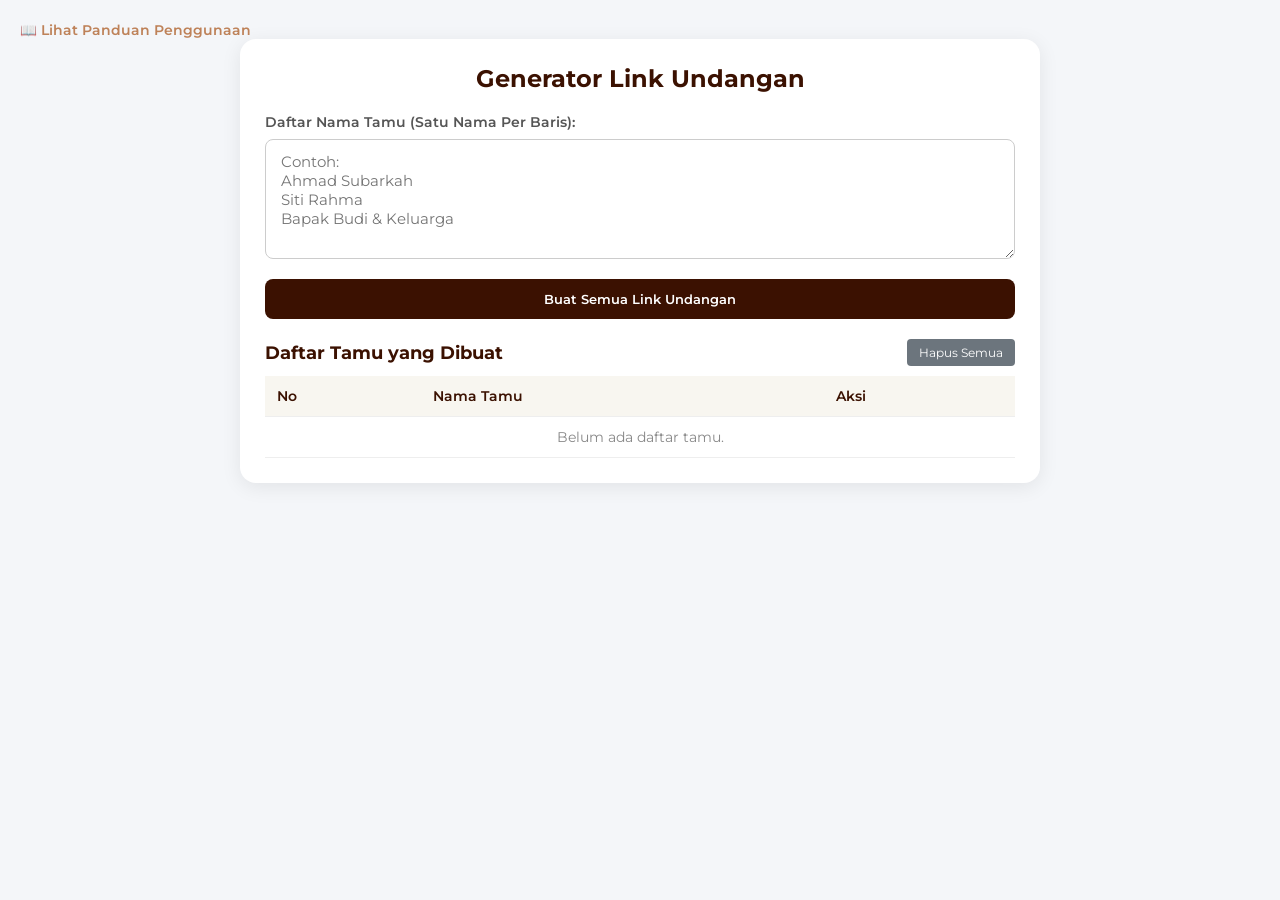
<file: admin.html>
<!doctype html>
<html lang="id">
  <head>
    <meta charset="UTF-8" />
    <meta name="viewport" content="width=device-width, initial-scale=1.0" />
    <title>Dashboard Generator Link Undangan Multiple</title>
    <link
      href="https://fonts.googleapis.com/css2?family=Montserrat:wght@400;500;600;700&display=swap"
      rel="stylesheet"
    />
    <style>
      * {
        box-sizing: border-box;
        margin: 0;
        padding: 0;
        font-family: "Montserrat", sans-serif;
      }

      body {
        background-color: #f4f6f9;
        color: #333;
        padding: 20px;
      }

      .container {
        max-width: 800px;
        margin: 0 auto;
        background: #ffffff;
        padding: 25px;
        border-radius: 16px;
        box-shadow: 0 4px 20px rgba(0, 0, 0, 0.08);
      }

      h1 {
        font-size: 1.5rem;
        color: #3b1101;
        margin-bottom: 20px;
        text-align: center;
      }

      .form-group {
        display: flex;
        flex-direction: column;
        gap: 8px;
        margin-bottom: 20px;
      }

      label {
        font-weight: 600;
        font-size: 0.9rem;
        color: #555;
      }

      textarea {
        padding: 12px 15px;
        border: 1px solid #ccc;
        border-radius: 8px;
        font-size: 0.95rem;
        outline: none;
        transition: border-color 0.3s;
        resize: vertical;
        min-height: 120px;
      }

      textarea:focus {
        border-color: #be8259;
      }

      .btn-generate {
        background-color: #3b1101;
        color: white;
        border: none;
        padding: 12px;
        border-radius: 8px;
        font-weight: 600;
        cursor: pointer;
        transition: background 0.3s;
        width: 100%;
      }

      .btn-generate:hover {
        background-color: #be8259;
      }

      .table-container {
        overflow-x: auto;
      }

      table {
        width: 100%;
        border-collapse: collapse;
        margin-top: 10px;
      }

      th,
      td {
        padding: 12px;
        text-align: left;
        border-bottom: 1px solid #eee;
        font-size: 0.85rem;
      }

      th {
        background-color: #f8f6f0;
        color: #3b1101;
        font-weight: 600;
      }

      .action-cell {
        display: flex;
        gap: 6px;
      }

      .btn-table-copy {
        padding: 6px 12px;
        background: #3b1101;
        color: white;
        border: none;
        border-radius: 4px;
        cursor: pointer;
        font-size: 0.75rem;
      }

      .btn-table-wa {
        padding: 6px 12px;
        background: #25d366;
        color: white;
        border: none;
        border-radius: 4px;
        cursor: pointer;
        font-size: 0.75rem;
        text-decoration: none;
        display: inline-flex;
        align-items: center;
      }

      .btn-table-delete {
        padding: 6px 12px;
        background: #dc3545;
        color: white;
        border: none;
        border-radius: 4px;
        cursor: pointer;
        font-size: 0.75rem;
      }

      .btn-table-delete:hover {
        background: #bd2130;
      }

      .header-tabel {
        display: flex;
        justify-content: space-between;
        align-items: center;
        margin-top: 20px;
        margin-bottom: 10px;
      }

      .btn-clear-all {
        background: #6c757d;
        color: white;
        border: none;
        padding: 6px 12px;
        border-radius: 4px;
        font-size: 0.75rem;
        cursor: pointer;
      }
    </style>
  </head>
  <body>
    <a href="panduan.html" style="text-decoration: none; color: #be8259; font-weight: 600; font-size: 0.85rem;">📖 Lihat Panduan Penggunaan</a>
    <div class="container">
      <h1>Generator Link Undangan</h1>

      <!-- FORM INPUT NAMA (TEXTAREA MULTI-BARIS) -->
      <form id="form-generator">
        <div class="form-group">
          <label for="nama-tamu">Daftar Nama Tamu (Satu Nama Per Baris):</label>
          <textarea
            id="nama-tamu"
            placeholder="Contoh:&#10;Ahmad Subarkah&#10;Siti Rahma&#10;Bapak Budi & Keluarga"
            required
          ></textarea>
        </div>
        <button type="submit" class="btn-generate">Buat Semua Link Undangan</button>
      </form>

      <!-- REKAP DAFTAR TAMU -->
      <div class="table-container">
        <div class="header-tabel">
          <h3 style="font-size: 1.1rem; color: #3b1101">
            Daftar Tamu yang Dibuat
          </h3>
          <button class="btn-clear-all" onclick="hapusSemua()">Hapus Semua</button>
        </div>
        <table>
          <thead>
            <tr>
              <th>No</th>
              <th>Nama Tamu</th>
              <th>Aksi</th>
            </tr>
          </thead>
          <tbody id="tabel-tamu-body">
            <!-- Data dimuat dari LocalStorage secara dinamis -->
          </tbody>
        </table>
      </div>
    </div>

    <script>
      const baseUrl = window.location.href
        .split("?")[0]
        .replace("admin.html", "index.html");

      const formGenerator = document.getElementById("form-generator");
      const inputNama = document.getElementById("nama-tamu");
      const tabelBody = document.getElementById("tabel-tamu-body");

      let daftarTamu =
        JSON.parse(localStorage.getItem("daftar_tamu_undangan")) || [];

      document.addEventListener("DOMContentLoaded", renderTabel);

      formGenerator.addEventListener("submit", function (e) {
        e.preventDefault();

        const rawText = inputNama.value;
        // Memecah input teks berdasarkan baris (Enter)
        const daftarBaris = rawText.split("\n");

        daftarBaris.forEach((baris) => {
          const nama = baris.trim();
          if (nama !== "") {
            const encodedNama = encodeURIComponent(nama);
            const generatedLink = `${baseUrl}?to=${encodedNama}`;

            // Tambahkan ke daftar
            daftarTamu.unshift({
              id: Date.now() + Math.random(),
              nama,
              link: generatedLink,
            });
          }
        });

        simpanData();
        renderTabel();
        inputNama.value = "";
      });

      function simpanData() {
        localStorage.setItem(
          "daftar_tamu_undangan",
          JSON.stringify(daftarTamu),
        );
      }

      function renderTabel() {
        tabelBody.innerHTML = "";

        if (daftarTamu.length === 0) {
          tabelBody.innerHTML = `<tr><td colspan="3" style="text-align:center; color:#888;">Belum ada daftar tamu.</td></tr>`;
          return;
        }

        daftarTamu.forEach((item, index) => {
          const pesanWA = `Yth. ${item.nama},\n\nTanpa mengurangi rasa hormat, kami mengundang Bapak/Ibu/Saudara/i untuk hadir di acara pernikahan kami.\n\nDetail undangan dapat diakses pada link berikut:\n${item.link}\n\nTerima kasih.`;
          const waUrl = `https://api.whatsapp.com/send?text=${encodeURIComponent(pesanWA)}`;

          const row = document.createElement("tr");
          row.innerHTML = `
          <td>${index + 1}</td>
          <td><strong>${item.nama}</strong></td>
          <td>
            <div class="action-cell">
              <button class="btn-table-copy" onclick="salinDirect('${item.link}', this)">Salin Link</button>
              <a class="btn-table-wa" href="${waUrl}" target="_blank">Kirim WA</a>
              <button class="btn-table-delete" onclick="hapusTamu(${item.id})">Hapus</button>
            </div>
          </td>
        `;
          tabelBody.appendChild(row);
        });
      }

      function hapusTamu(id) {
        if (confirm("Apakah Anda yakin ingin menghapus nama tamu ini?")) {
          daftarTamu = daftarTamu.filter((item) => item.id !== id);
          simpanData();
          renderTabel();
        }
      }

      function hapusSemua() {
        if (confirm("Apakah Anda yakin ingin menghapus SELURUH daftar tamu?")) {
          daftarTamu = [];
          simpanData();
          renderTabel();
        }
      }

      function salinDirect(link, btn) {
        navigator.clipboard.writeText(link).then(() => {
          const textAsli = btn.innerText;
          btn.innerText = "OK!";
          btn.style.background = "#28a745";
          setTimeout(() => {
            btn.innerText = textAsli;
            btn.style.background = "#3b1101";
          }, 1500);
        });
      }
    </script>
  </body>
</html>
</file>
